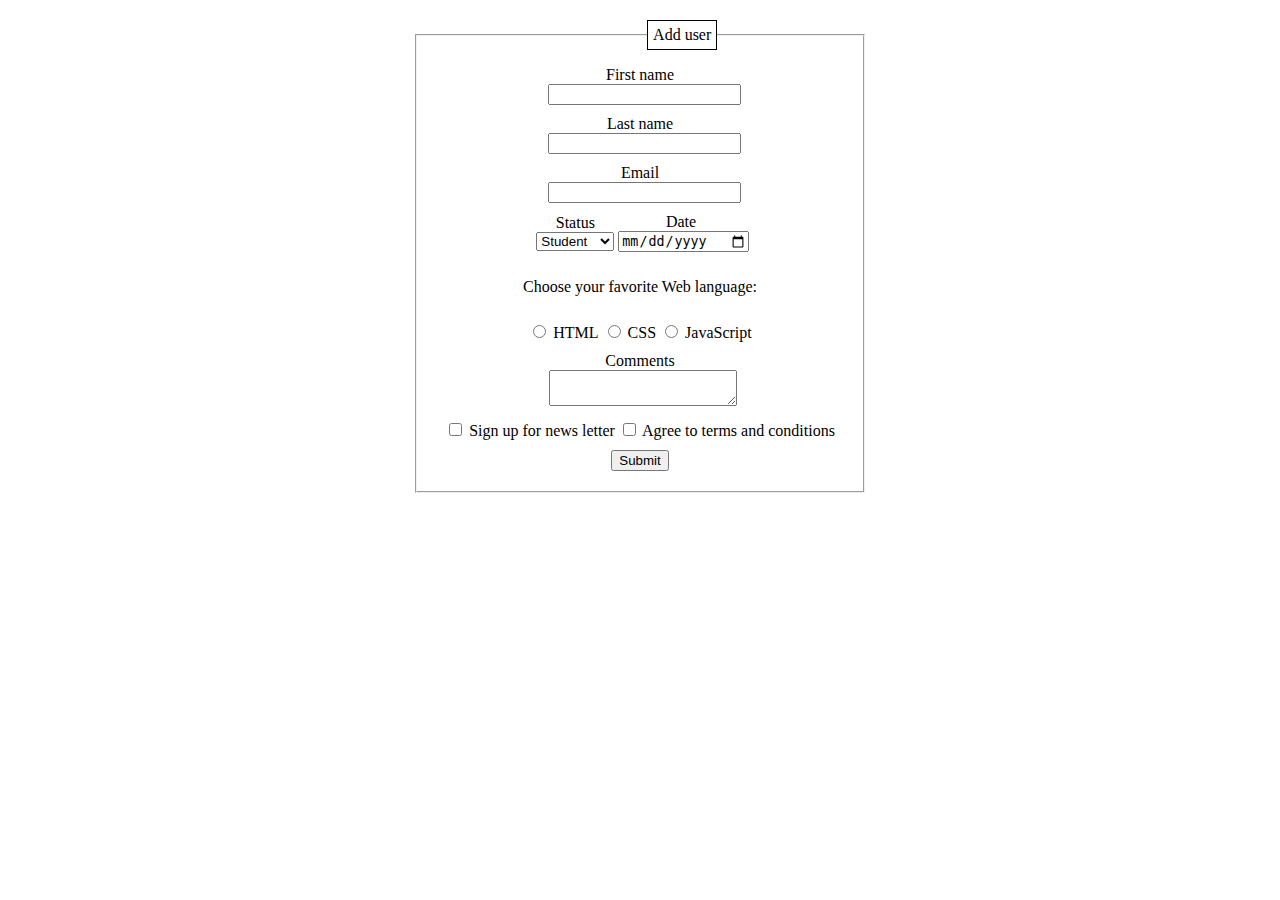
<file: 01-web-development-fundamentals/projects/building-html-forms/index.html>
<!DOCTYPE html>
<html lang="en">
  <head>
    <meta charset="UTF-8" />
    <meta name="viewport" content="width=device-width, initial-scale=1.0" />
    <title>Document</title>
    <style>
      form,
      fieldset {
        max-width: 450px;
        margin: 20px auto;
        text-align: center;
      }

      legend {
        margin-left: 10%;
        border: 1px solid;
        padding: 5px;
      }

      .row {
        display: block;
        margin: 10px 5px;
      }

      .column {
        display: inline-block;
      }

      .column * {
        display: block;
        width: 100%;
      }

      .column--inline {
        display: inline-block;
      }
    </style>
  </head>
  <body>
    <form action="/form-handling-url" method="post">
      <fieldset>
        <legend>Add user</legend>

        <div class="container">
          <div class="row">
            <div class="column">
              <label for="firstName">First name</label>
              <input type="text" id="firstName" name="first_name" />
            </div>
          </div>
          <div class="row">
            <div class="column">
              <label for="lastName">Last name</label>
              <input type="text" id="lastName" name="last_name" />
            </div>
          </div>
          <div class="row">
            <div class="column">
              <label for="email">Email</label>
              <input type="email" id="email" name="email_address" />
            </div>
          </div>
          <div class="row">
            <div class="column column--long">
              <label for="role">Status</label>
              <select id="role" name="user_role_name">
                <option value="student">Student</option>
                <option value="instructor">Instructor</option>
                <option value="guest">Guest</option>
              </select>
            </div>
            <div class="column column--short">
              <label for="date">Date</label>
              <input type="date" id="date" name="date" />
            </div>
          </div>
          <div class="row">
            <div class="column">
              <p>Choose your favorite Web language:</p>
            </div>
          </div>
          <div class="row">
            <div class="column--inline column--third">
              <input type="radio" id="html" name="fav_language" value="HTML" />
              <label for="html">HTML</label>
            </div>
            <div class="column--inline column--third">
              <input type="radio" id="css" name="fav_language" value="CSS" />
              <label for="css">CSS</label>
            </div>
            <div class="column--inline column--third">
              <input
                type="radio"
                id="javascript"
                name="fav_language"
                value="JavaScript"
              />
              <label for="javascript">JavaScript</label>
            </div>
          </div>
          <div class="row">
            <div class="column">
              <label for="comments">Comments</label>
              <textarea id="comments" name="comments"></textarea>
            </div>
          </div>

          <div class="row">
            <div class="column--inline">
              <input type="checkbox" id="signup" name="signup" value="Signup" />
              <label for="signup">Sign up for news letter</label>
            </div>
            <div class="column--inline">
              <input type="checkbox" id="terms" name="terms" value="Terms" />
              <label for="terms"> Agree to terms and conditions</label>
            </div>
          </div>
          <div class="row">
            <div class="column">
              <button type="submit">Submit</button>
            </div>
          </div>
        </div>
      </fieldset>
    </form>
  </body>
</html>
</file>
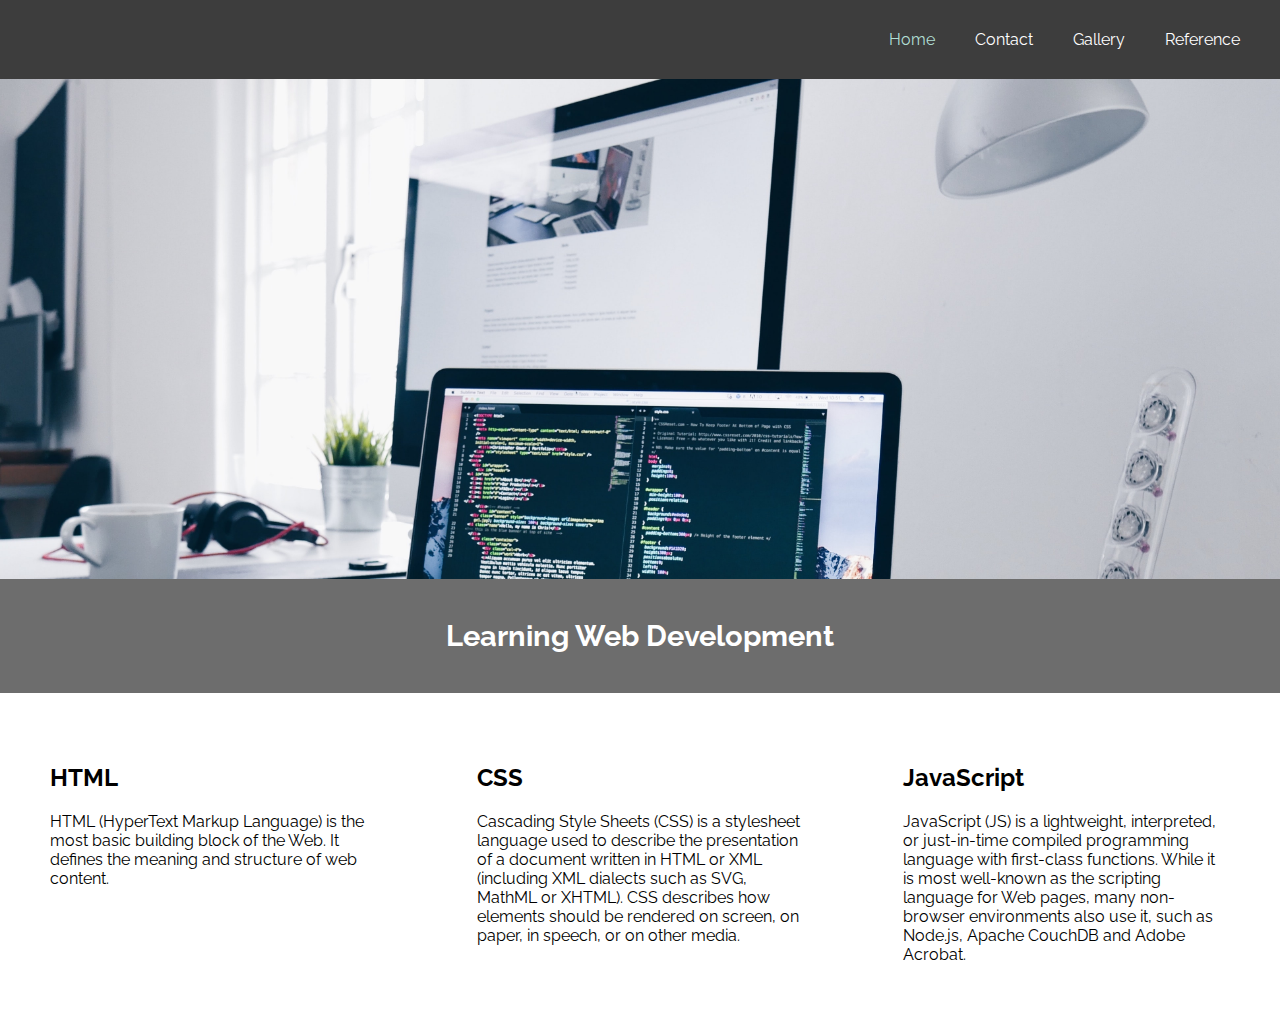
<file: 01-web-development-fundamentals/projects/html-css-capstone-project/index.html>
<!--
    Requirements:
    Page 1

    -- Navigation Bar linking to all 4 pages
    -- 1 header using H1
    -- 3 sections of text with H2 headers
    -- 1 image
-->
<!DOCTYPE html>
<html lang="en">
  <head>
    <meta charset="UTF-8" />
    <meta http-equiv="X-UA-Compatible" content="IE=edge" />
    <meta name="viewport" content="width=device-width, initial-scale=1.0" />
    <title>Home page</title>
    <link rel="stylesheet" href="./site.css" />
  </head>
  <body>
    <section>
      <div class="nav">
        <ul>
          <li><a class="focused" href="./index.html">Home</a></li>
          <li><a href="./contact.html">Contact</a></li>
          <li><a href="./gallery.html">Gallery</a></li>
          <li><a href="./reference.html">Reference</a></li>
        </ul>
      </div>
    </section>
    <section class="hero">
      <img
        src="./images/christopher-gower-m_HRfLhgABo-unsplash.jpg"
        alt="splash image of computer"
      />
    </section>

    <section class="main">
      <h1>Learning Web Development</h1>
    </section>
    <div class="content">
      <section>
        <h2>HTML</h2>
        <p>
          HTML (HyperText Markup Language) is the most basic building block of
          the Web. It defines the meaning and structure of web content.
        </p>
      </section>
      <section>
        <h2>CSS</h2>
        <p>
          Cascading Style Sheets (CSS) is a stylesheet language used to describe
          the presentation of a document written in HTML or XML (including XML
          dialects such as SVG, MathML or XHTML). CSS describes how elements
          should be rendered on screen, on paper, in speech, or on other media.
        </p>
      </section>
      <section>
        <h2>JavaScript</h2>
        <p>
          JavaScript (JS) is a lightweight, interpreted, or just-in-time
          compiled programming language with first-class functions. While it is
          most well-known as the scripting language for Web pages, many
          non-browser environments also use it, such as Node.js, Apache CouchDB
          and Adobe Acrobat.
        </p>
      </section>
    </div>
  </body>
</html>
</file>
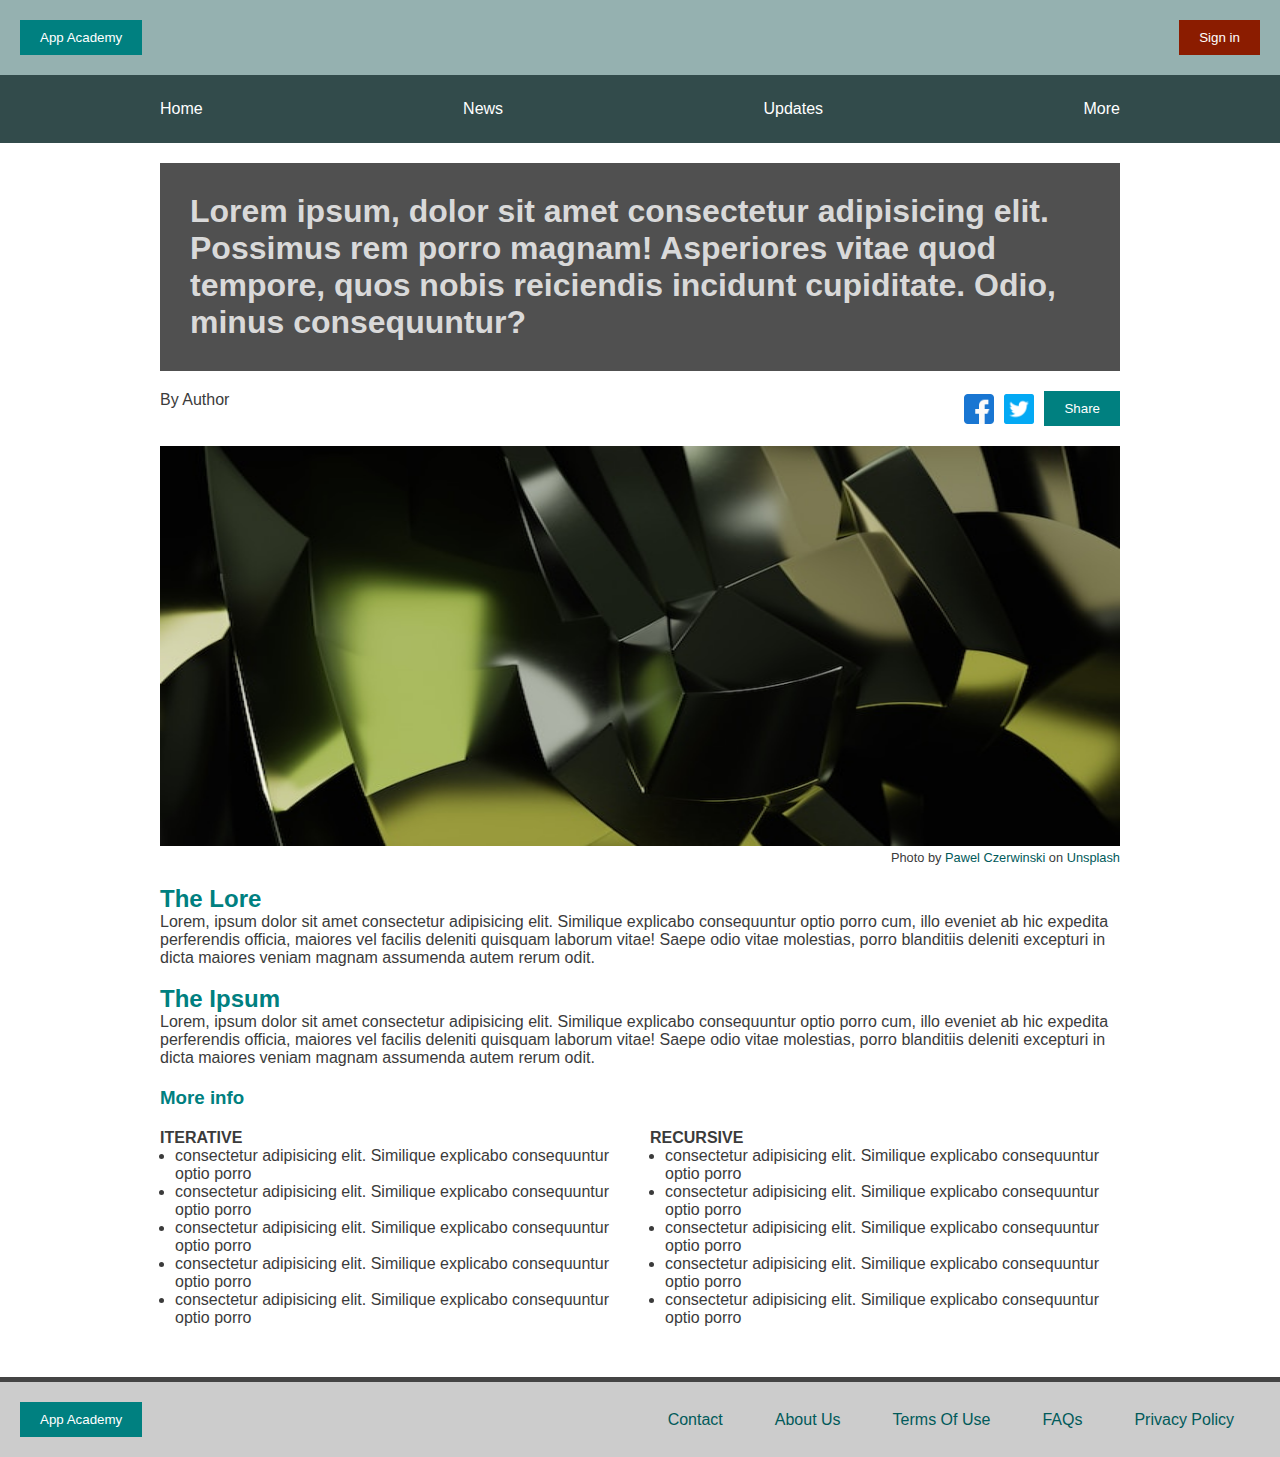
<file: 01-web-development-fundamentals/projects/html-css-spec-project/index.html>
<!DOCTYPE html>
<html lang="en">
  <head>
    <meta charset="UTF-8" />
    <meta http-equiv="X-UA-Compatible" content="IE=edge" />
    <meta name="viewport" content="width=device-width, initial-scale=1.0" />
    <link rel="stylesheet" href="style.css" />
    <title>Css spec project</title>
  </head>

  <body>
    <nav class="nav-signin">
      <button class="logo">App Academy</button>
      <button class="signin">Sign in</button>
    </nav>

    <nav>
      <ul class="nav-main">
        <li><a href="#">home</a></li>
        <li><a href="#">news</a></li>
        <li><a href="#">updates</a></li>
        <li><a href="#">more</a></li>
      </ul>
    </nav>

    <section class="hero">
      <h1>
        Lorem ipsum, dolor sit amet consectetur adipisicing elit. Possimus rem
        porro magnam! Asperiores vitae quod tempore, quos nobis reiciendis
        incidunt cupiditate. Odio, minus consequuntur?
      </h1>
    </section>
    <section class="author">
      <p>By Author</p>
      <div class="author__icons">
        <img src="./facebook.png" alt="facebook" />
        <img src="./twitter.png" alt="twitter" />
        <button>Share</button>
      </div>
    </section>

    <section class="banner">
      <img
        src="./pawel-czerwinski-pSNM2lEOnTo-unsplash.jpg"
        alt="random geometric image"
      />
      <p>
        Photo by
        <a
          href="https://unsplash.com/@pawel_czerwinski?utm_content=creditCopyText&utm_medium=referral&utm_source=unsplash"
          >Pawel Czerwinski</a
        >
        on
        <a
          href="https://unsplash.com/photos/an-abstract-photo-of-a-green-and-black-background-pSNM2lEOnTo?utm_content=creditCopyText&utm_medium=referral&utm_source=unsplash"
          >Unsplash</a
        >
      </p>
    </section>

    <section>
      <h2>The Lore</h2>
      <p>
        Lorem, ipsum dolor sit amet consectetur adipisicing elit. Similique
        explicabo consequuntur optio porro cum, illo eveniet ab hic expedita
        perferendis officia, maiores vel facilis deleniti quisquam laborum
        vitae! Saepe odio vitae molestias, porro blanditiis deleniti excepturi
        in dicta maiores veniam magnam assumenda autem rerum odit.
      </p>
      <br />
      <h2>The Ipsum</h2>
      <p>
        Lorem, ipsum dolor sit amet consectetur adipisicing elit. Similique
        explicabo consequuntur optio porro cum, illo eveniet ab hic expedita
        perferendis officia, maiores vel facilis deleniti quisquam laborum
        vitae! Saepe odio vitae molestias, porro blanditiis deleniti excepturi
        in dicta maiores veniam magnam assumenda autem rerum odit.
      </p>
    </section>

    <section>
      <h3>More info</h3>
      <div class="more-info">
        <div>
          <h4>iterative</h4>
          <ul>
            <li>
              consectetur adipisicing elit. Similique explicabo consequuntur
              optio porro
            </li>
            <li>
              consectetur adipisicing elit. Similique explicabo consequuntur
              optio porro
            </li>
            <li>
              consectetur adipisicing elit. Similique explicabo consequuntur
              optio porro
            </li>
            <li>
              consectetur adipisicing elit. Similique explicabo consequuntur
              optio porro
            </li>
            <li>
              consectetur adipisicing elit. Similique explicabo consequuntur
              optio porro
            </li>
          </ul>
        </div>
        <div>
          <h4>recursive</h4>
          <ul>
            <li>
              consectetur adipisicing elit. Similique explicabo consequuntur
              optio porro
            </li>
            <li>
              consectetur adipisicing elit. Similique explicabo consequuntur
              optio porro
            </li>
            <li>
              consectetur adipisicing elit. Similique explicabo consequuntur
              optio porro
            </li>
            <li>
              consectetur adipisicing elit. Similique explicabo consequuntur
              optio porro
            </li>
            <li>
              consectetur adipisicing elit. Similique explicabo consequuntur
              optio porro
            </li>
          </ul>
        </div>
      </div>
    </section>

    <footer>
      <button class="logo">App Academy</button>
      <ul>
        <li><a href="#">Contact</a></li>
        <li><a href="#">About Us</a></li>
        <li><a href="#">Terms of Use</a></li>
        <li><a href="#">FAQs</a></li>
        <li><a href="#">Privacy Policy</a></li>
      </ul>
    </footer>
  </body>
</html>
</file>
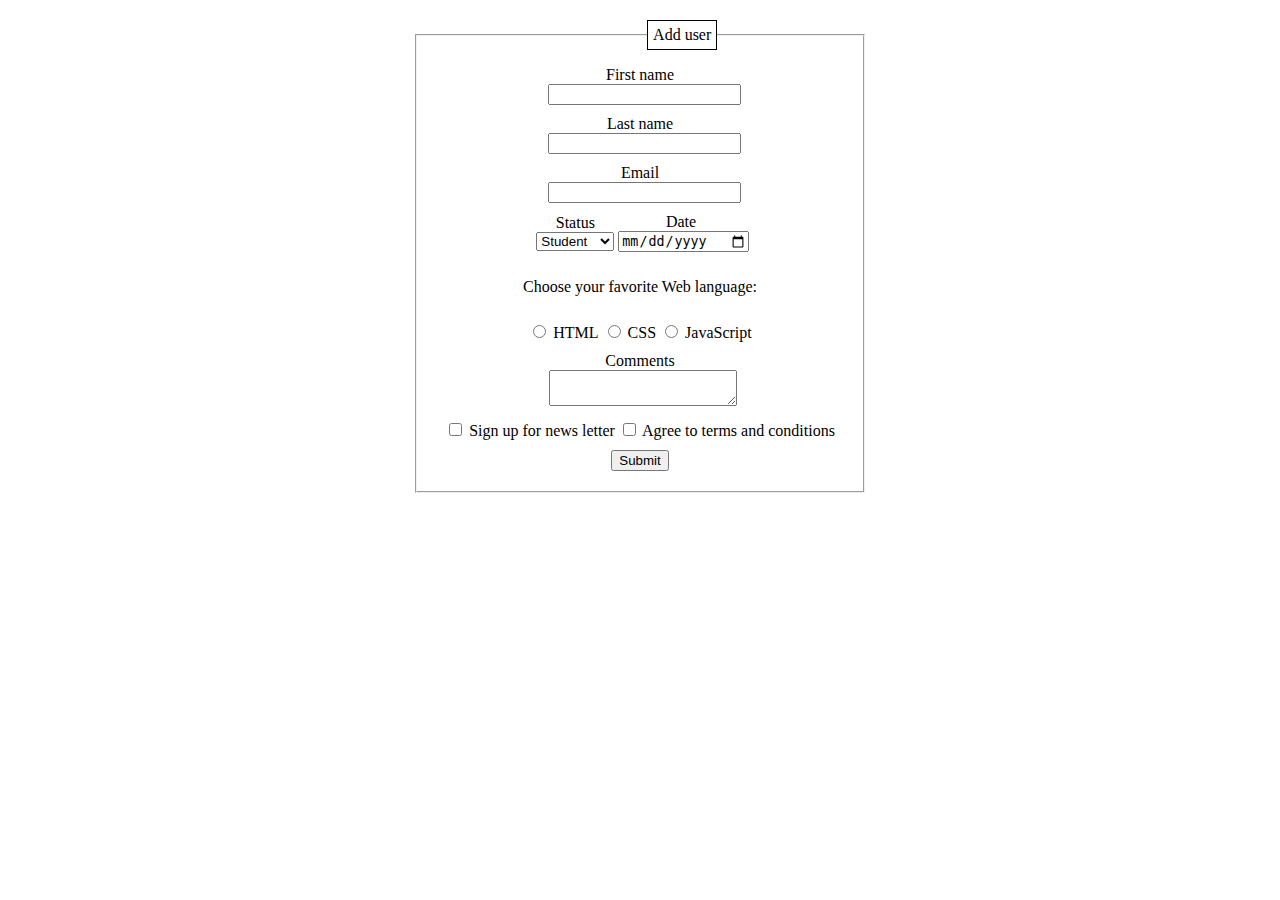
<file: 01-web-development-fundamentals/projects/practice-for-prepwork-css-layout-main/index.html>
<!DOCTYPE html>
<html>
  <head>
    <link rel="stylesheet" type="text/css" href="layout.css" />
  </head>
  <body>
    <form action="/form-handling-url" method="post">
      <fieldset>
        <legend>Add user</legend>

        <div class="container">
          <div class="row">
            <div class="column">
              <label for="firstName">First name</label>
              <input type="text" id="firstName" name="first_name" />
            </div>
          </div>
          <div class="row">
            <div class="column">
              <label for="lastName">Last name</label>
              <input type="text" id="lastName" name="last_name" />
            </div>
          </div>
          <div class="row">
            <div class="column">
              <label for="email">Email</label>
              <input type="email" id="email" name="email_address" />
            </div>
          </div>
          <div class="row">
            <div class="column column--long">
              <label for="role">Status</label>
              <select id="role" name="user_role_name">
                <option value="student">Student</option>
                <option value="instructor">Instructor</option>
                <option value="guest">Guest</option>
              </select>
            </div>
            <div class="column column--short">
              <label for="date">Date</label>
              <input type="date" id="date" name="date" />
            </div>
          </div>
          <div class="row">
            <div class="column">
              <p>Choose your favorite Web language:</p>
            </div>
          </div>
          <div class="row">
            <div class="column--inline column--third">
              <input type="radio" id="html" name="fav_language" value="HTML" />
              <label for="html">HTML</label>
            </div>
            <div class="column--inline column--third">
              <input type="radio" id="css" name="fav_language" value="CSS" />
              <label for="css">CSS</label>
            </div>
            <div class="column--inline column--third">
              <input
                type="radio"
                id="javascript"
                name="fav_language"
                value="JavaScript"
              />
              <label for="javascript">JavaScript</label>
            </div>
          </div>
          <div class="row">
            <div class="column">
              <label for="comments">Comments</label>
              <textarea id="comments" name="comments"></textarea>
            </div>
          </div>

          <div class="row">
            <div class="column--inline">
              <input type="checkbox" id="signup" name="signup" value="Signup" />
              <label for="signup">Sign up for news letter</label>
            </div>
            <div class="column--inline">
              <input type="checkbox" id="terms" name="terms" value="Terms" />
              <label for="terms"> Agree to terms and conditions</label>
            </div>
          </div>
          <div class="row">
            <div class="column">
              <button type="submit">Submit</button>
            </div>
          </div>
        </div>
      </fieldset>
    </form>
  </body>
</html>
</file>
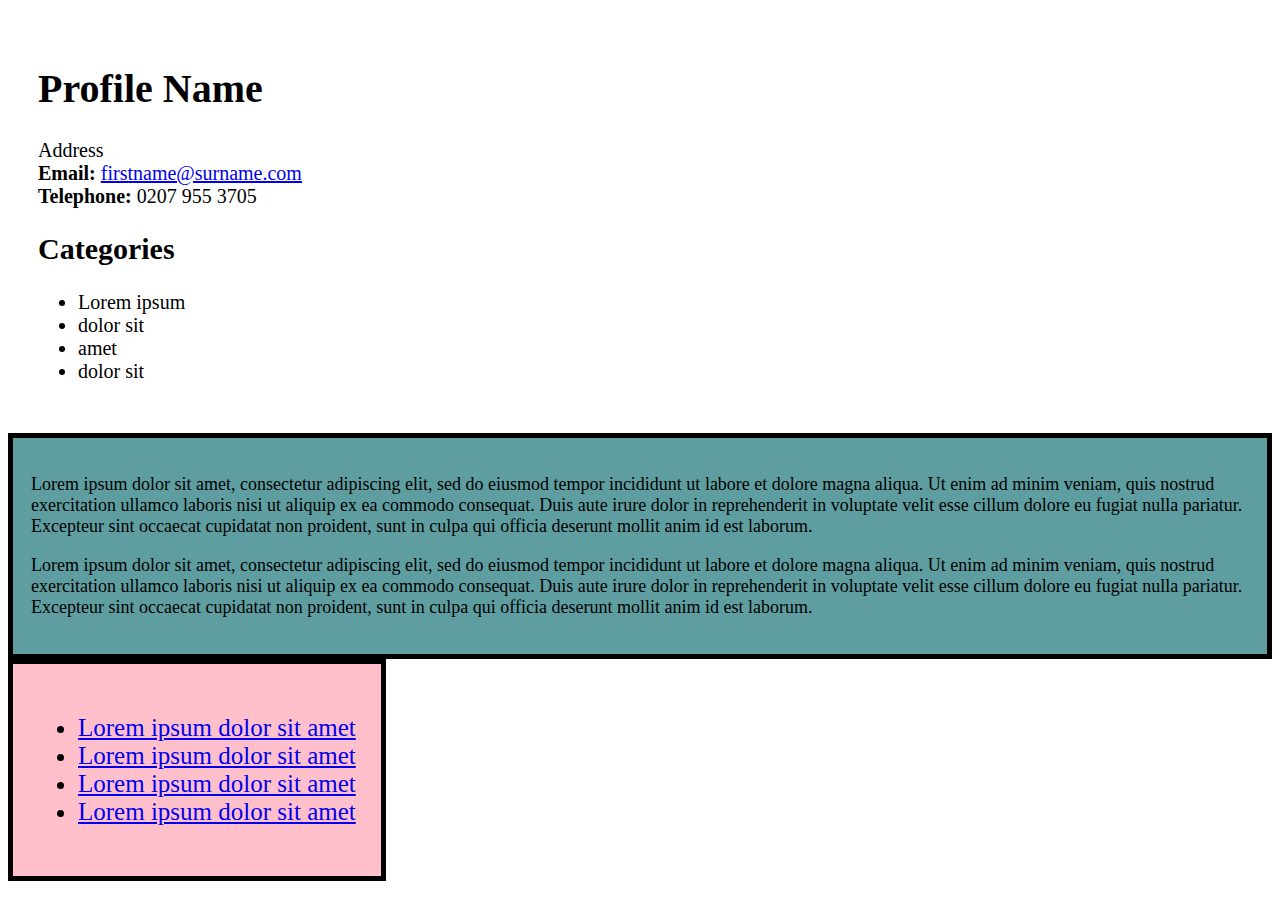
<file: 01-web-development-fundamentals/projects/practice-for-prepwork-css-refactoring-main/index.html>
<!DOCTYPE html>
<html>
  <head>
    <meta charset="UTF-8">
    <title>Debugging CSS Practice</title>
    <link rel="stylesheet" href="main.css">
  </head>
  <body>
    <div class='profile'>
        <h1>Profile Name</h1>
        <div class='address'>Address</div>

        <div class='contact'>
          <strong>Email:</strong> <a href='mailto:firstname@surname.com'>firstname@surname.com</a>
        </div>
        <div>
          <strong>Telephone:</strong> 0207 955 3705
        </div>

        <div class='categories'>
          <h2>Categories</h2>
          <ul>
            <li>Lorem ipsum</li>
            <li>dolor sit</li>
            <li>amet</li>
            <li>dolor sit</li>
          </ul>
        </div>

      </div>

      <div class='biography'>
        <p>
          Lorem ipsum dolor sit amet, consectetur adipiscing elit, sed do eiusmod
          tempor incididunt ut labore et dolore magna aliqua. Ut enim ad minim
          veniam, quis nostrud exercitation ullamco laboris nisi ut aliquip ex ea
          commodo consequat. Duis aute irure dolor in reprehenderit in voluptate
          velit esse cillum dolore eu fugiat nulla pariatur. Excepteur sint occaecat
          cupidatat non proident, sunt in culpa qui officia deserunt mollit anim id
          est laborum.
        </p>
        <p>
          Lorem ipsum dolor sit amet, consectetur adipiscing elit, sed do eiusmod
          tempor incididunt ut labore et dolore magna aliqua. Ut enim ad minim
          veniam, quis nostrud exercitation ullamco laboris nisi ut aliquip ex ea
          commodo consequat. Duis aute irure dolor in reprehenderit in voluptate
          velit esse cillum dolore eu fugiat nulla pariatur. Excepteur sint occaecat
          cupidatat non proident, sunt in culpa qui officia deserunt mollit anim id
          est laborum.
        </p>
      </div>

      <div class='footer'>

        <div class='footer-3-wide'>
          <ul>
            <li>
              <a href='https://www.example.com/' target='_blank'>
                Lorem ipsum dolor sit amet
              </a>
            </li>
            <li>
              <a href='https://www.example.com/' target='_blank'>
                Lorem ipsum dolor sit amet
              </a>
            </li>
            <li>
              <a href='https://www.example.com/' target='_blank'>
                Lorem ipsum dolor sit amet
              </a>
            </li>
            <li>
              <a href='https://www.example.com/' target='_blank'>
                Lorem ipsum dolor sit amet
              </a>
            </li>
          </ul>
        </div>

      </div>

  </body>
</html>
</file>
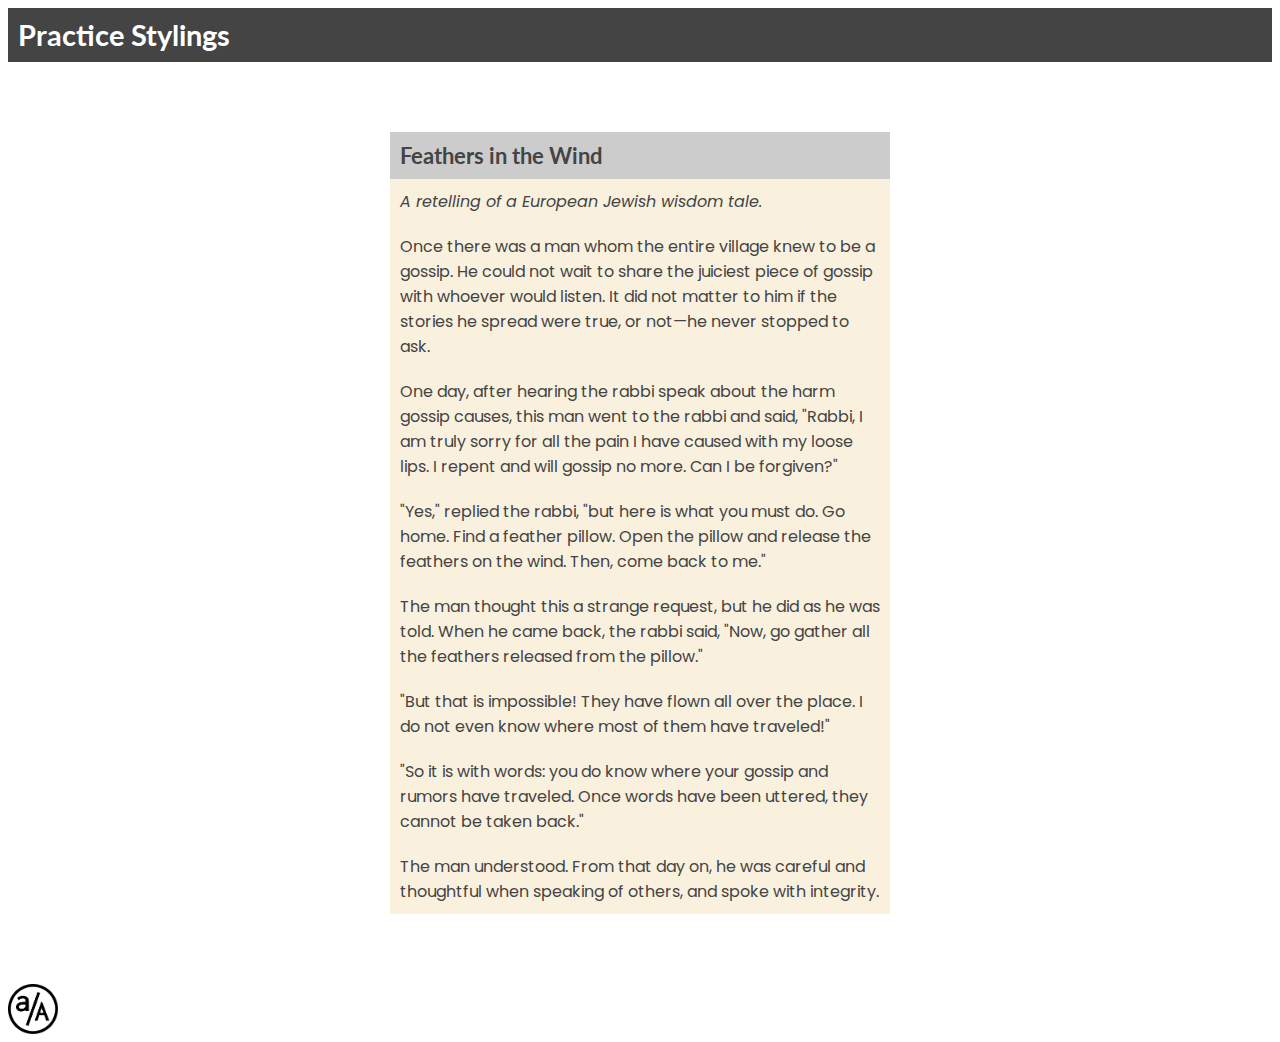
<file: 01-web-development-fundamentals/projects/practice-for-prepwork-css-stylings-main/index.html>
<!DOCTYPE html>
<html lang="en">
  <head>
    <meta charset="UTF-8" />
    <title>Practice Stylings</title>
    <link rel="stylesheet" href="main.css" />
  </head>
  <body>
    <header>
      <h1>Practice Stylings</h1>
    </header>
    <div class="page">
      <div class="content">
        <div class="story-box">
          <h2>Feathers in the Wind</h2>
          <p><em>A retelling of a European Jewish wisdom tale.</em></p>

          <p>
            Once there was a man whom the entire village knew to be a gossip. He
            could not wait to share the juiciest piece of gossip with whoever
            would listen. It did not matter to him if the stories he spread were
            true, or not—he never stopped to ask.
          </p>
          <p>
            One day, after hearing the rabbi speak about the harm gossip causes,
            this man went to the rabbi and said, "Rabbi, I am truly sorry for
            all the pain I have caused with my loose lips. I repent and will
            gossip no more. Can I be forgiven?"
          </p>
          <p>
            "Yes," replied the rabbi, "but here is what you must do. Go home.
            Find a feather pillow. Open the pillow and release the feathers on
            the wind. Then, come back to me."
          </p>
          <p>
            The man thought this a strange request, but he did as he was told.
            When he came back, the rabbi said, "Now, go gather all the feathers
            released from the pillow."
          </p>
          <p>
            "But that is impossible! They have flown all over the place. I do
            not even know where most of them have traveled!"
          </p>
          <p>
            "So it is with words: you do know where your gossip and rumors have
            traveled. Once words have been uttered, they cannot be taken back."
          </p>
          <p>
            The man understood. From that day on, he was careful and thoughtful
            when speaking of others, and spoke with integrity.
          </p>
        </div>
      </div>
      <div class="logo"></div>
    </div>
  </body>
</html>
</file>
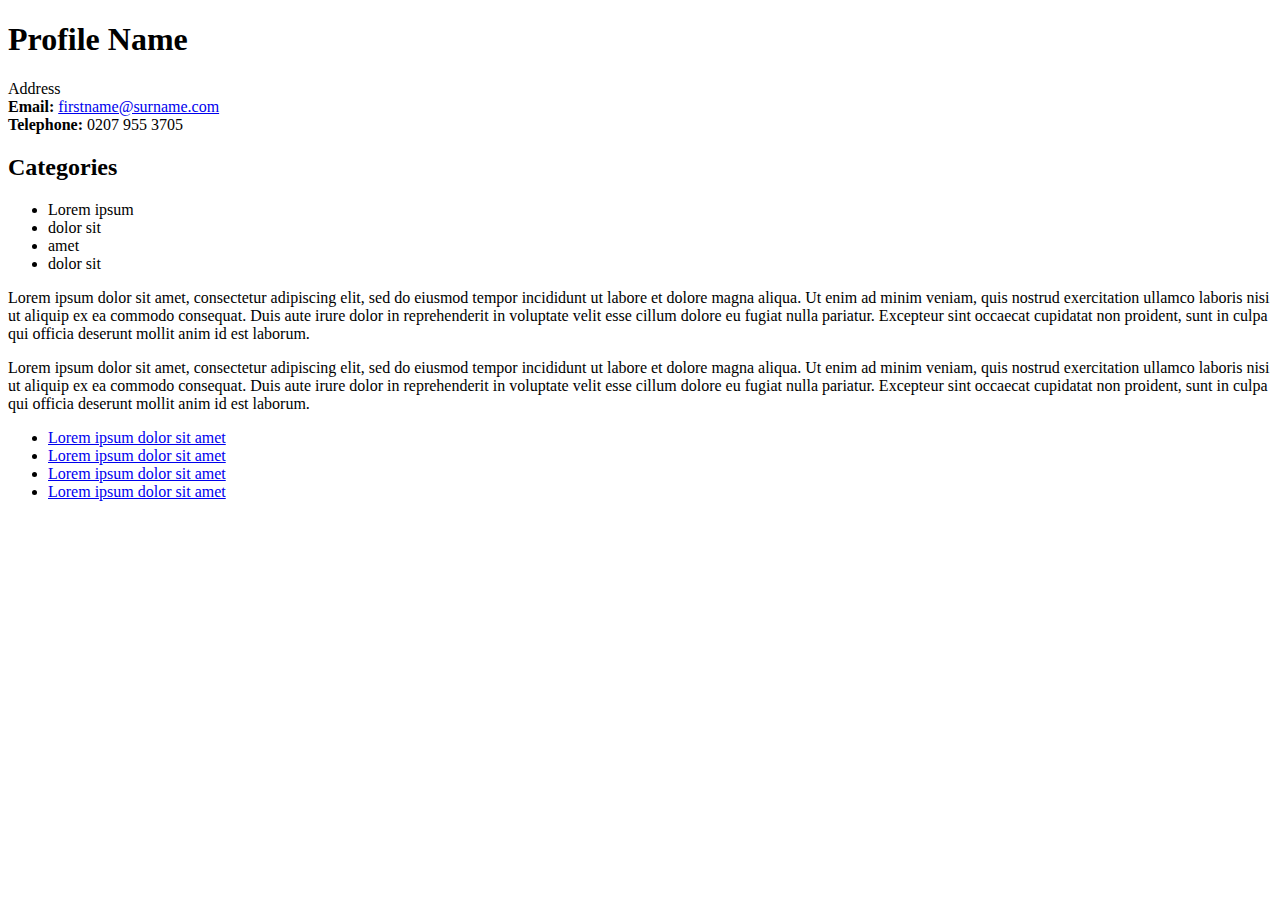
<file: 01-web-development-fundamentals/projects/practice-for-prepwork-html-debugging-main/index.html>
<!DOCTYPE html>
<html lang="en">
  <!-- missing lang attribute-->
  <head>
    <title>Debugging HTML Practice</title>
    <!-- missing end tag-->
  </head>
  <body>
    <div class="profile">
      <h1>Profile Name</h1>
      <!-- wrong heading level-->
      <div class="address">Address</div>

      <div class="contact">
        <strong>Email:</strong>
        <a href="mailto:firstname@surname.com">firstname@surname.com</a>
      </div>
      <div><strong>Telephone:</strong> 0207 955 3705</div>

      <div class="categories">
        <h2>Categories</h2>
        <ul>
          <!-- li and ul flipped-->
          <li>Lorem ipsum</li>
          <!-- li and ul flipped-->
          <li>dolor sit</li>
          <!-- li and ul flipped-->
          <li>amet</li>
          <!-- li and ul flipped-->
          <li>dolor sit</li>
          <!-- li and ul flipped-->
        </ul>
      </div>
    </div>

    <div id="biography">
      <p>
        Lorem ipsum dolor sit amet, consectetur adipiscing elit, sed do eiusmod
        tempor incididunt ut labore et dolore magna aliqua. Ut enim ad minim
        veniam, quis nostrud exercitation ullamco laboris nisi ut aliquip ex ea
        commodo consequat. Duis aute irure dolor in reprehenderit in voluptate
        velit esse cillum dolore eu fugiat nulla pariatur. Excepteur sint
        occaecat cupidatat non proident, sunt in culpa qui officia deserunt
        mollit anim id est laborum.
      </p>
      <p>
        Lorem ipsum dolor sit amet, consectetur adipiscing elit, sed do eiusmod
        tempor incididunt ut labore et dolore magna aliqua. Ut enim ad minim
        veniam, quis nostrud exercitation ullamco laboris nisi ut aliquip ex ea
        commodo consequat. Duis aute irure dolor in reprehenderit in voluptate
        velit esse cillum dolore eu fugiat nulla pariatur. Excepteur sint
        occaecat cupidatat non proident, sunt in culpa qui officia deserunt
        mollit anim id est laborum.
      </p>
    </div>

    <div class="footer">
      <div class="footer-3-wide">
        <ul>
          <li>
            <!-- ol should be li-->
            <a href="https://www.example.com/" target="_blank">
              Lorem ipsum dolor sit amet
            </a>
          </li>
          <li>
            <a href="https://www.example.com/" target="_blank">
              Lorem ipsum dolor sit amet
            </a>
          </li>
          <li>
            <a href="https://www.example.com/" target="_blank">
              Lorem ipsum dolor sit amet
            </a>
          </li>
          <li>
            <a href="https://www.example.com/" target="_blank">
              Lorem ipsum dolor sit amet
            </a>
          </li>
        </ul>
      </div>
    </div>
  </body>
</html>
</file>
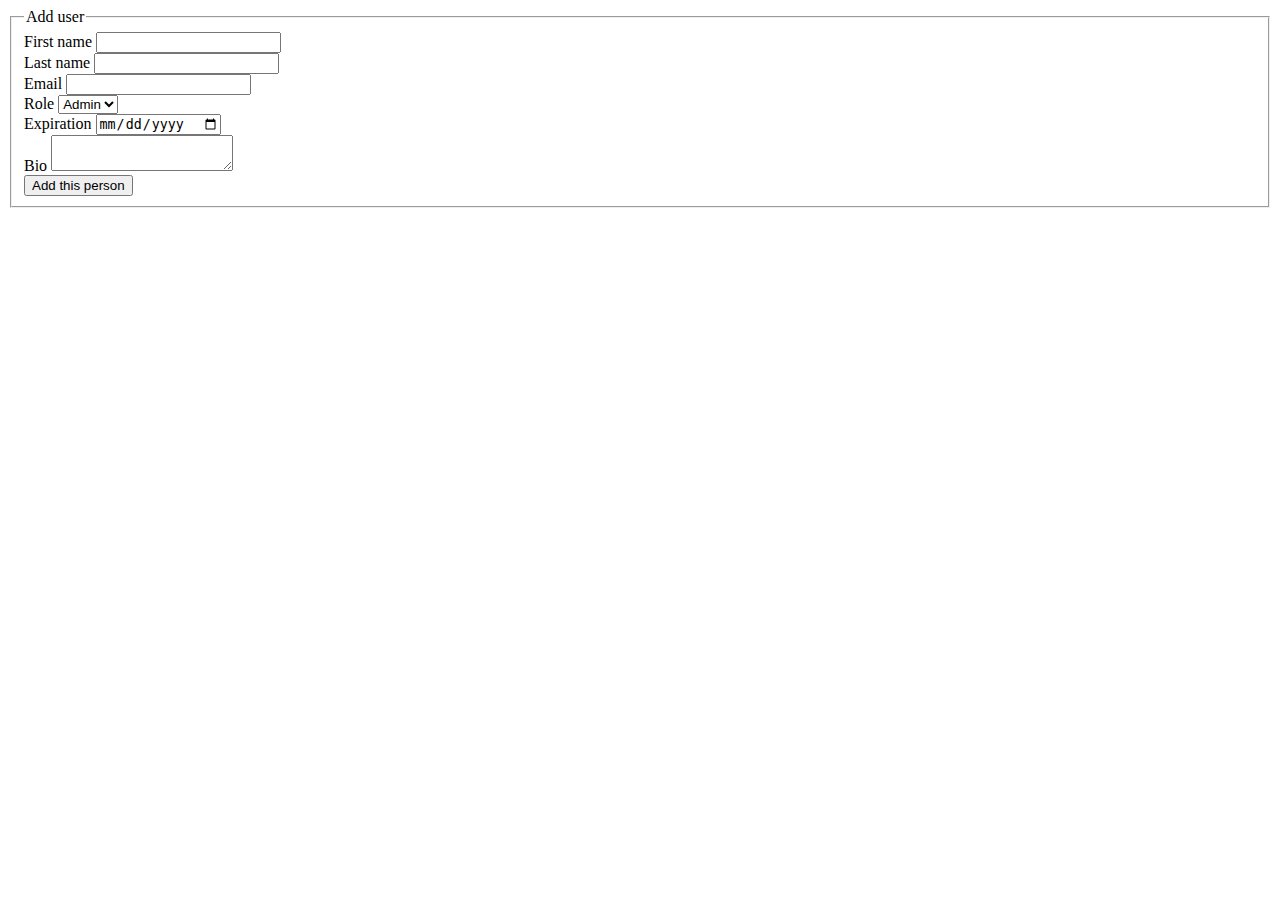
<file: 01-web-development-fundamentals/projects/practice-for-prepwork-html-forms-debugging-main/index.html>
<!DOCTYPE html>
<html>
  <head>
    <title>Debugging HTML Forms</title>
  </head>
  <body>
    <form action="/form-handling-url" method="post">
      <fieldset>
        <legend>Add user</legend>

        <div>
          <label for="firstName">First name</label>
          <input type="text" id="firstName" name="first_name" />
        </div>

        <div>
          <label for="lastName">Last name</label>
          <input type="text" id="lastName" name="last_name" />
        </div>

        <div>
          <label for="email">Email</label>
          <input type="email" id="email" name="email_address" />
        </div>

        <div>
          <label for="role">Role</label>
          <select id="role" name="user_role_name">
            <option value="admin">Admin</option>
            <option value="user">User</option>
            <option value="guest">Guest</option>
          </select>
        </div>

        <div>
          <label for="expiration">Expiration</label>
          <input type="date" id="expiration" name="expiration" />
        </div>

        <div id="bio-div">
          <label for="bio">Bio</label>
          <textarea id="bio" name="bio" rows="2"></textarea>
        </div>

        <div>
          <button type="submit">Add this person</button>
        </div>
      </fieldset>
    </form>
  </body>
</html>
</file>
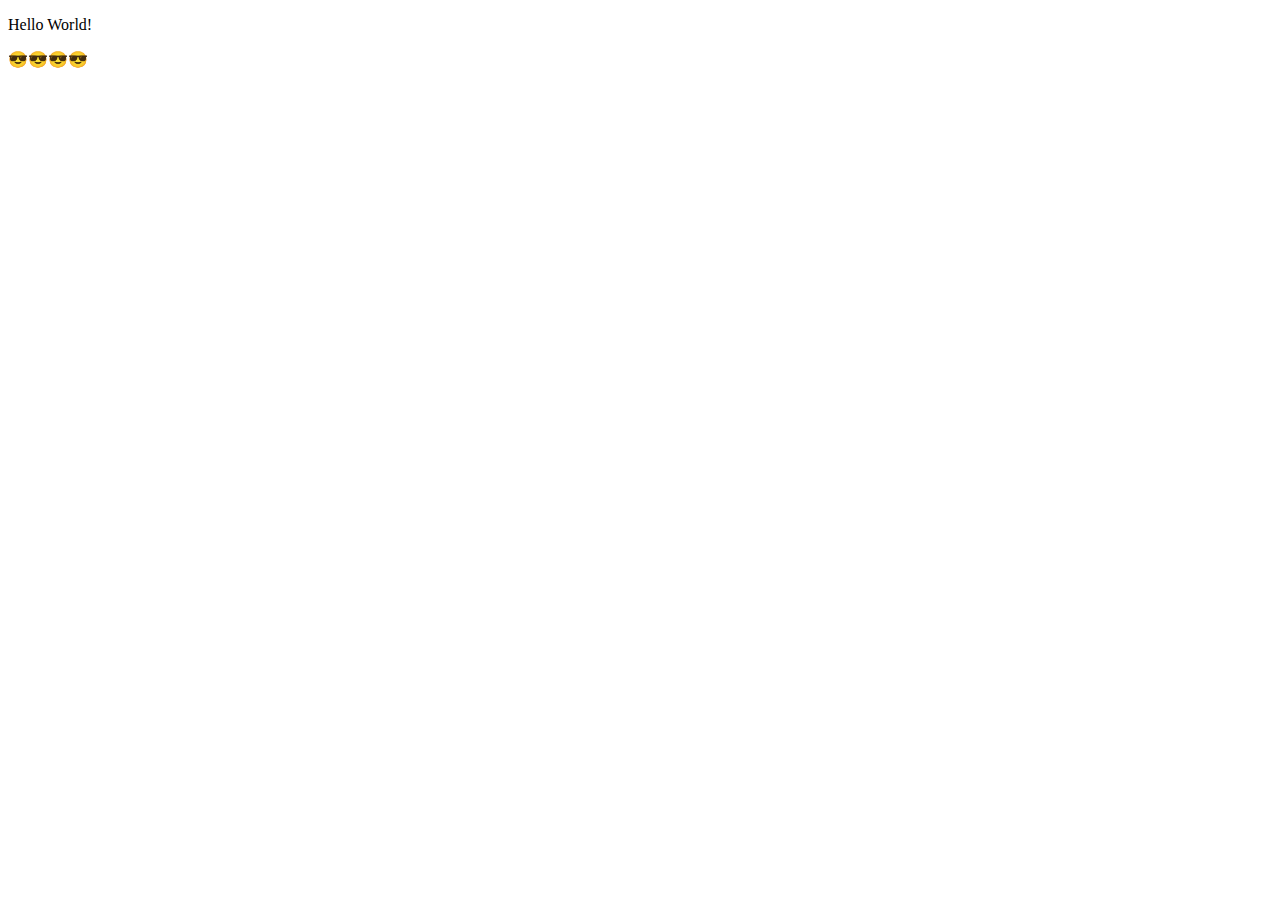
<file: 01-web-development-fundamentals/projects/hello-html/html-hello-world.html>
<!DOCTYPE html>
<html lang="en">
  <head>
    <meta charset="UTF-8" />
    <meta name="viewport" content="width=device-width, initial-scale=1.0" />
    <title>Hello HTML</title>
  </head>
  <body>
    <p>Hello World!</p>
    <p>😎😎😎😎</p>
  </body>
</html>
</file>
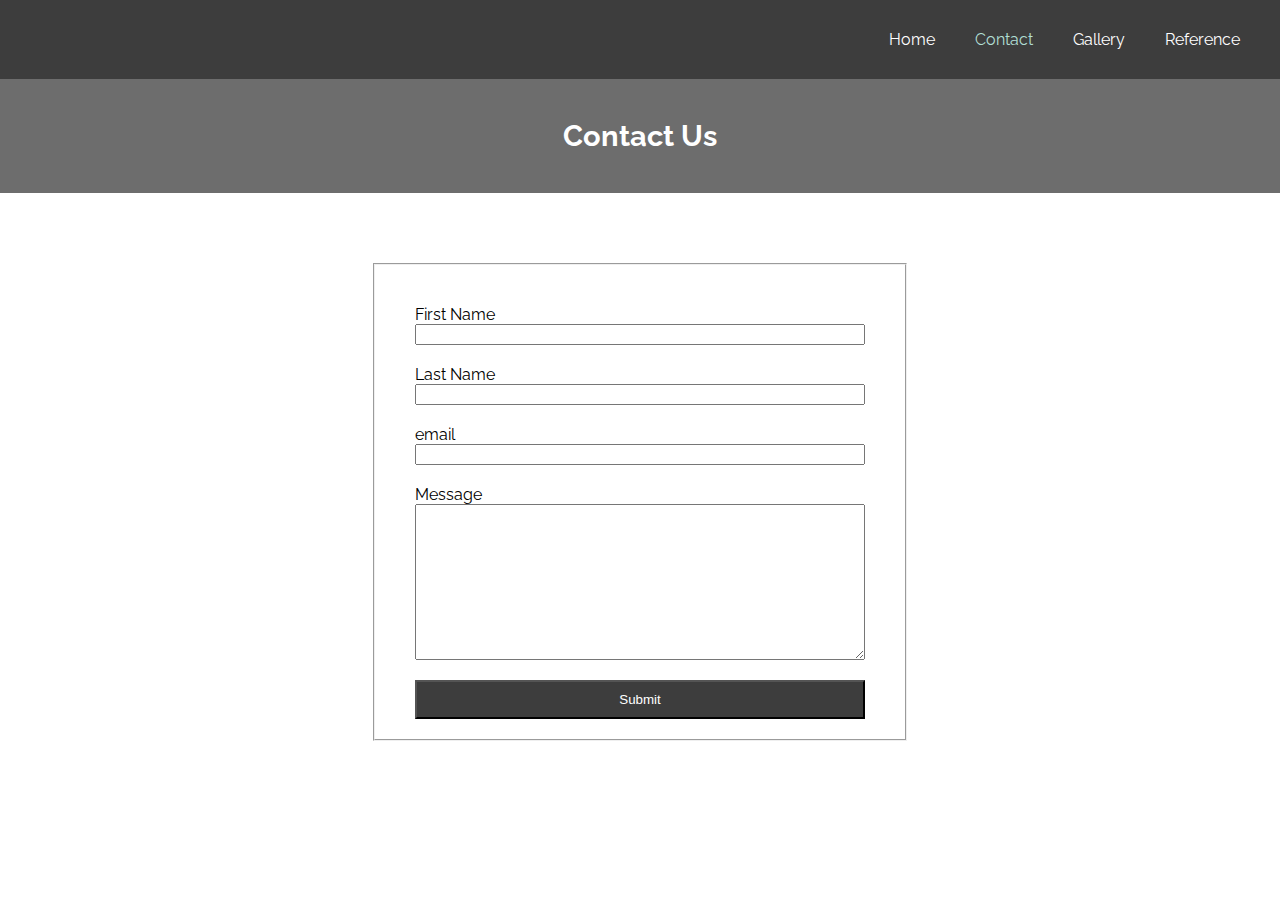
<file: 01-web-development-fundamentals/projects/html-css-capstone-project/contact.html>
<!--
    Requirements:

    Page 2

    --Navigation Bar linking to all 4 pages
    --HTML form with a minimum of:
    --    1 fieldset
    --    3 inputs
    --       2 text
    --        1 checkbox
    --    1 textarea
    --    Appropriate labels for the above
    --    1 button

-->
<!DOCTYPE html>
<html lang="en">
  <head>
    <meta charset="UTF-8" />
    <meta http-equiv="X-UA-Compatible" content="IE=edge" />
    <meta name="viewport" content="width=device-width, initial-scale=1.0" />
    <title>Contact</title>
    <link rel="stylesheet" href="./site.css" />
  </head>
  <body>
    <section>
      <div class="nav">
        <ul>
          <li><a href="./index.html">Home</a></li>
          <li><a class="focused" href="./contact.html">Contact</a></li>
          <li><a href="./gallery.html">Gallery</a></li>
          <li><a href="./reference.html">Reference</a></li>
        </ul>
      </div>
    </section>

    <section class="main">
      <h1>Contact Us</h1>
    </section>
    <form action="non" method="post">
      <fieldset class="contact-form">
        <label for="first">First Name</label>
        <input type="text" name="first" id="firstname" />
        <label for="first">Last Name</label>
        <input type="text" name="last" id="lastname" />
        <label for="first">email</label>
        <input type="text" name="email" id="email" />
        <label for="message">Message</label>
        <textarea name="message" id="message" cols="30" rows="10"></textarea>
        <button type="submit">Submit</button>
      </fieldset>
    </form>
  </body>
</html>
</file>
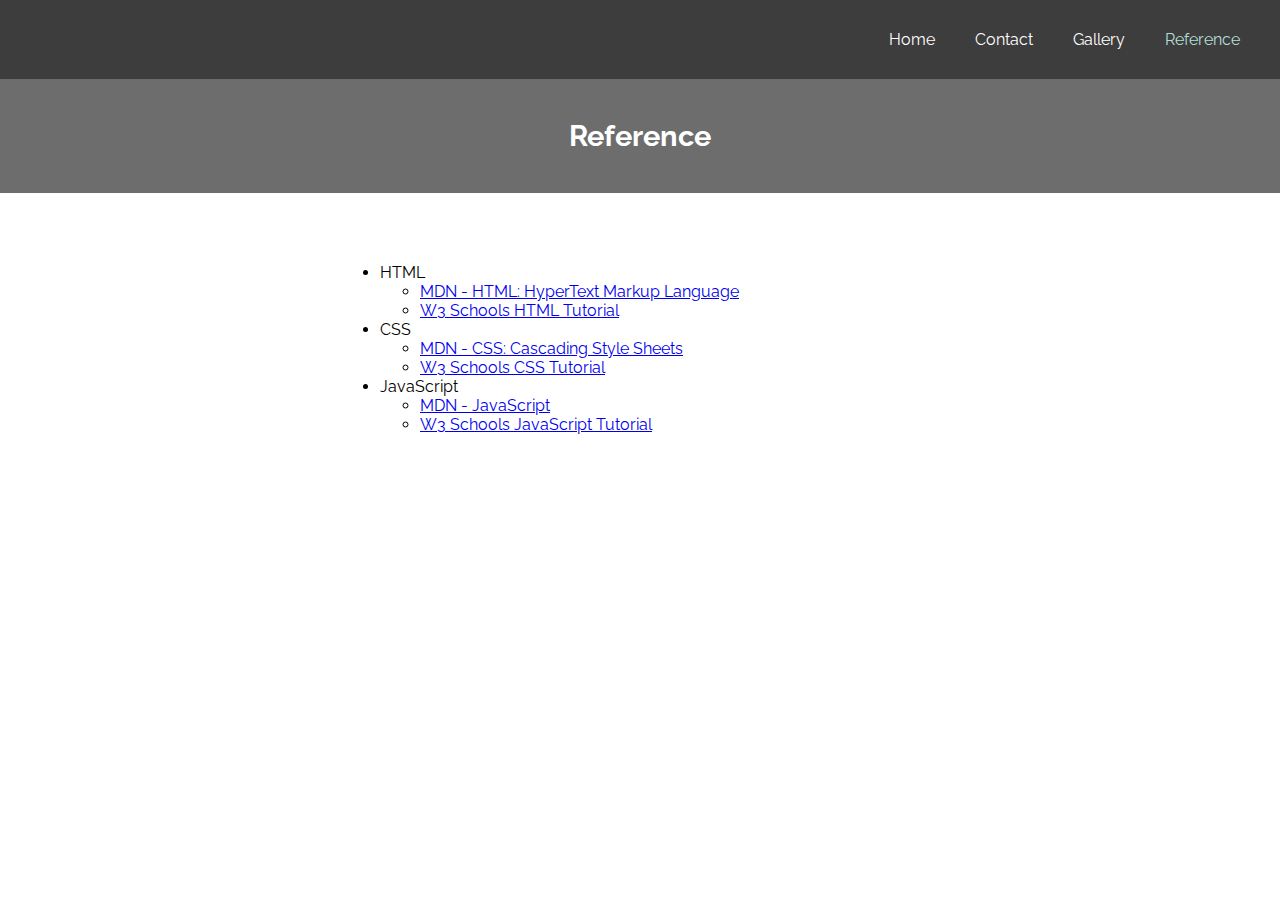
<file: 01-web-development-fundamentals/projects/html-css-capstone-project/reference.html>
<!--
    Requirements:

    Page 3

    -- Navigation Bar linking to all 4 pages
    -- 1 header using H1
    -- 1 ordered or unordered list of links to 5 other websites

-->
<!DOCTYPE html>
<html lang="en">
  <head>
    <meta charset="UTF-8" />
    <meta http-equiv="X-UA-Compatible" content="IE=edge" />
    <meta name="viewport" content="width=device-width, initial-scale=1.0" />
    <title>Reference</title>
    <link rel="stylesheet" href="./site.css" />
  </head>
  <body>
    <section>
      <div class="nav">
        <ul>
          <li><a href="./index.html">Home</a></li>
          <li><a href="./contact.html">Contact</a></li>
          <li><a href="./gallery.html">Gallery</a></li>
          <li><a class="focused" href="./reference.html">Reference</a></li>
        </ul>
      </div>
    </section>
    <section class="main">
      <h1>Reference</h1>
    </section>
    <section class="links">
      <ul>
        <li>
          HTML
          <ul>
            <li>
              <a href="https://developer.mozilla.org/en-US/docs/Web/HTML"
                >MDN - HTML: HyperText Markup Language</a
              >
            </li>
            <li>
              <a href="https://www.w3schools.com/html/"
                >W3 Schools HTML Tutorial</a
              >
            </li>
          </ul>
        </li>
        <li>
          CSS
          <ul>
            <li>
              <a href="https://developer.mozilla.org/en-US/docs/Web/CSS"
                >MDN - CSS: Cascading Style Sheets</a
              >
            </li>
            <li>
              <a href="https://www.w3schools.com/css/default.asp"
                >W3 Schools CSS Tutorial</a
              >
            </li>
          </ul>
        </li>
        <li>
          JavaScript
          <ul>
            <li>
              <a href="https://developer.mozilla.org/en-US/docs/Web/JavaScript"
                >MDN - JavaScript</a
              >
            </li>
            <li>
              <a href="https://www.w3schools.com/js/default.asp"
                >W3 Schools JavaScript Tutorial</a
              >
            </li>
          </ul>
        </li>
      </ul>
    </section>
  </body>
</html>
</file>
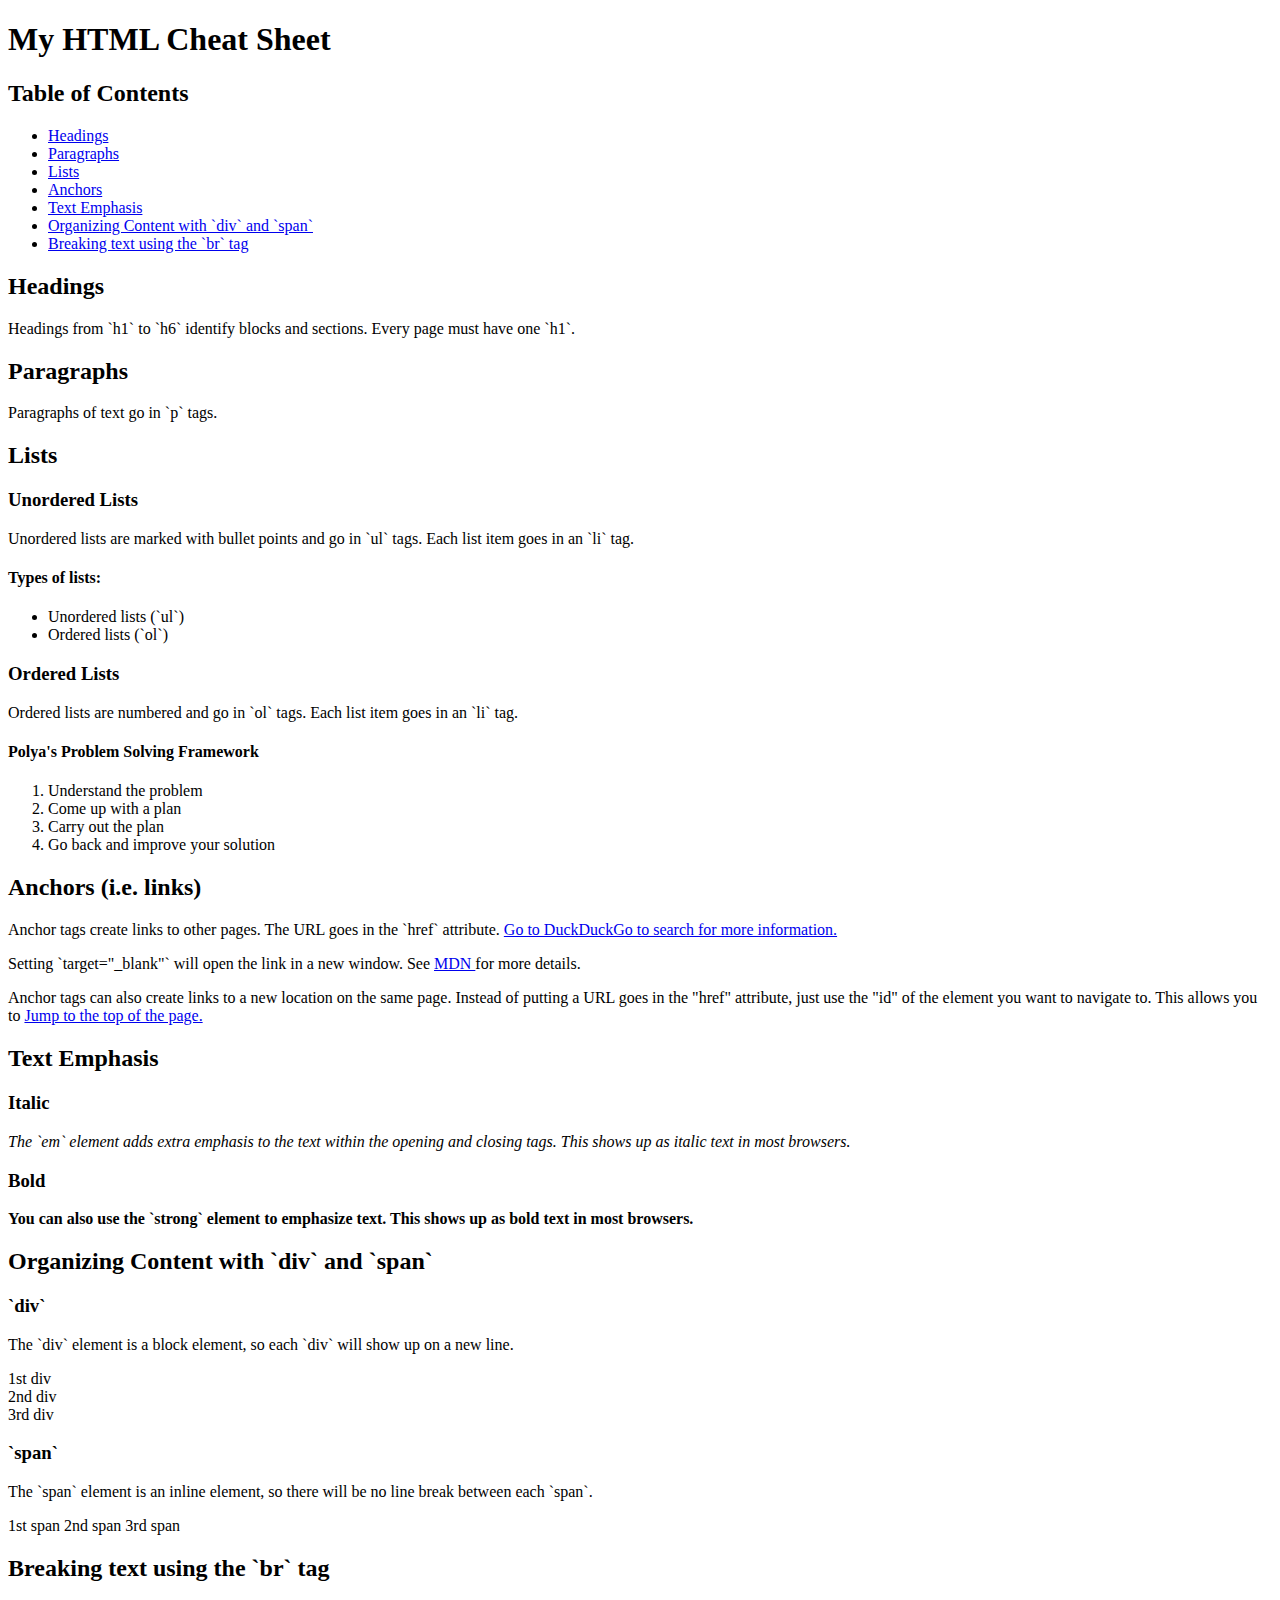
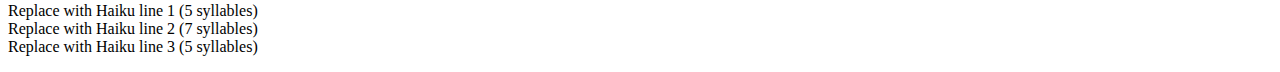
<file: 01-web-development-fundamentals/projects/html-tags-practice/html-tags-cheat-sheet.html>
<!DOCTYPE html>
<html lang="en">
  <head>
    <meta charset="UTF-8" />
    <meta name="viewport" content="width=device-width, initial-scale=1.0" />
    <title>HTML Tags Cheat Sheet</title>
  </head>
  <body>
    <h1 id="top-of-page">My HTML Cheat Sheet</h1>

    <h2>Table of Contents</h2>
    <ul>
      <li><a href="#headings">Headings</a></li>
      <li><a href="#paragraphs">Paragraphs</a></li>
      <li><a href="#lists">Lists</a></li>
      <li><a href="#anchors">Anchors</a></li>
      <li><a href="#text-emphasis">Text Emphasis</a></li>
      <li>
        <a href="#organizing">Organizing Content with `div` and `span`</a>
      </li>
      <li><a href="#breaking">Breaking text using the `br` tag</a></li>
    </ul>

    <h2 id="headings">Headings</h2>
    <p>
      Headings from `h1` to `h6` identify blocks and sections. Every page must
      have one `h1`.
    </p>

    <h2 id="paragraphs">Paragraphs</h2>
    <p>Paragraphs of text go in `p` tags.</p>

    <h2 id="lists">Lists</h2>
    <h3>Unordered Lists</h3>
    <p>
      Unordered lists are marked with bullet points and go in `ul` tags. Each
      list item goes in an `li` tag.
    </p>
    <h4>Types of lists:</h4>
    <ul>
      <li>Unordered lists (`ul`)</li>
      <li>Ordered lists (`ol`)</li>
    </ul>

    <h3>Ordered Lists</h3>
    <p>
      Ordered lists are numbered and go in `ol` tags. Each list item goes in an
      `li` tag.
    </p>
    <h4>Polya's Problem Solving Framework</h4>
    <ol>
      <li>Understand the problem</li>
      <li>Come up with a plan</li>
      <li>Carry out the plan</li>
      <li>Go back and improve your solution</li>
    </ol>

    <h2 id="anchors">Anchors (i.e. links)</h2>
    <p>
      Anchor tags create links to other pages. The URL goes in the `href`
      attribute.
      <a href="https://duckduckgo.com">
        Go to DuckDuckGo to search for more information.
      </a>
    </p>
    <p>
      Setting `target="_blank"` will open the link in a new window. See
      <a
        href="https://developer.mozilla.org/en-US/docs/Web/HTML/Element/a"
        target="_blank"
      >
        MDN
      </a>
      for more details.
    </p>
    <p>
      Anchor tags can also create links to a new location on the same page.
      Instead of putting a URL goes in the "href" attribute, just use the "id"
      of the element you want to navigate to. This allows you to
      <a href="#top-of-page"> Jump to the top of the page. </a>
    </p>
    <h2 id="text-emphasis">Text Emphasis</h2>
    <h3>Italic</h3>
    <em>
      The `em` element adds extra emphasis to the text within the opening and
      closing tags. This shows up as italic text in most browsers.
    </em>
    <h3>Bold</h3>
    <strong>
      You can also use the `strong` element to emphasize text. This shows up as
      bold text in most browsers.
    </strong>
    <h2 id="organizing">Organizing Content with `div` and `span`</h2>
    <h3>`div`</h3>
    <p>
      The `div` element is a block element, so each `div` will show up on a new
      line.
    </p>
    <div>1st div</div>
    <div>2nd div</div>
    <div>3rd div</div>
    <h3>`span`</h3>
    <p>
      The `span` element is an inline element, so there will be no line break
      between each `span`.
    </p>
    <span>1st span</span>
    <span>2nd span</span>
    <span>3rd span</span>
    <h2 id="breaking">Breaking text using the `br` tag</h2>
    <p>
      Replace with Haiku line 1 (5 syllables)<br />
      Replace with Haiku line 2 (7 syllables)<br />
      Replace with Haiku line 3 (5 syllables)<br />
    </p>
  </body>
</html>
</file>
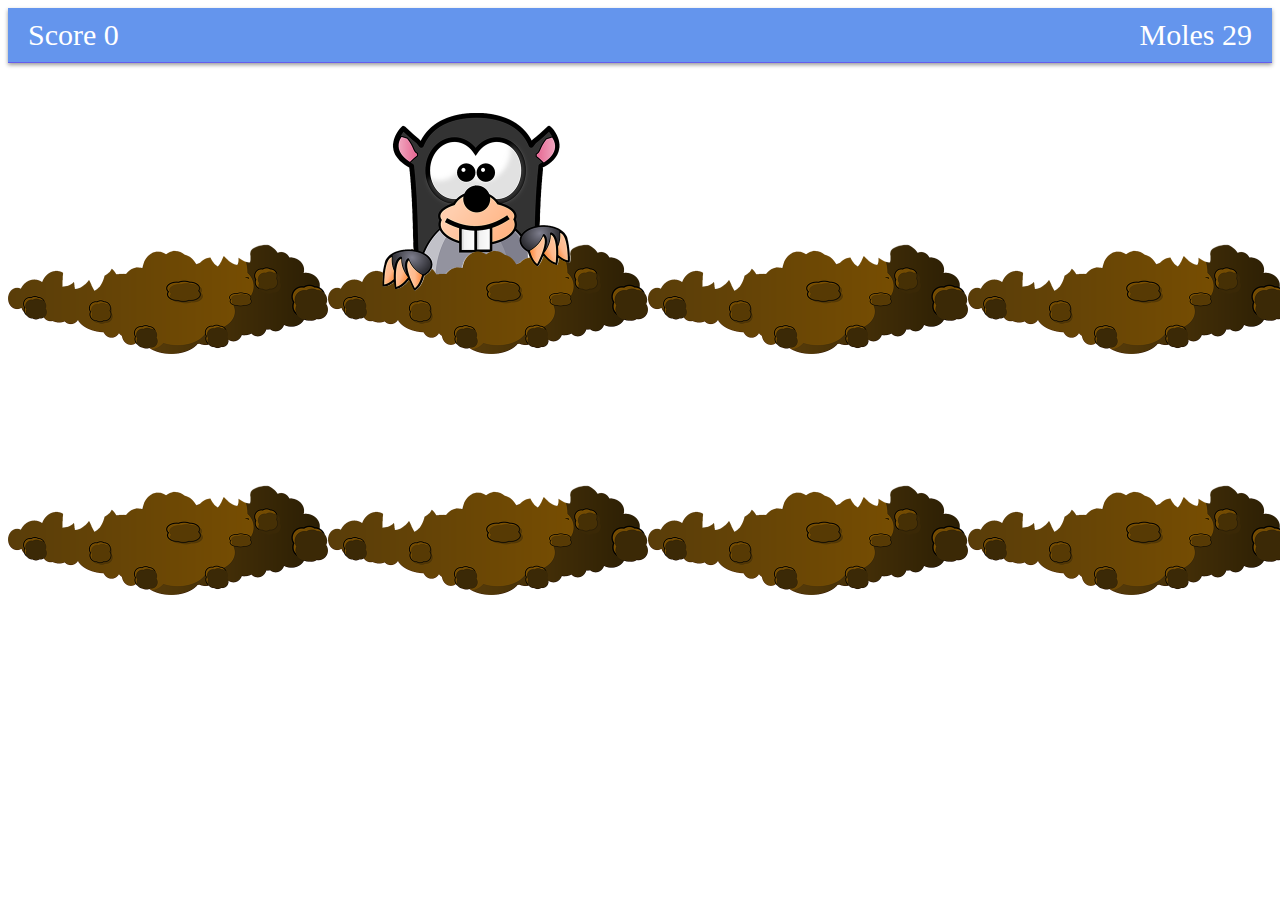
<file: 01-web-development-fundamentals/projects/practice-for-prepwork-css-whack-a-mole-main/mole.html>
<!DOCTYPE html>
<html>
  <head>
    <link rel="stylesheet" type="text/css" href="mole.css" />
    <script type="text/javascript" src="mole.js"></script>
  </head>
  <body>
    <!-- UNCOMMENT THE CODE BELOW WHEN DIRECTED -->
    <div class="sb">
      <div class="sb__score-holder">Score <span class="sb__score">0</span></div>
      <div class="sb__game-over sb__game-over--hidden">Game Over</div>
      <div class="sb__mole-counter">
        Moles <span class="sb__moles">30</span>
      </div>
    </div>

    <!-- Your code here -->
    <div class="pf">
      <div class="wgs">
        <img
          class="wgs__mole-head wgs__mole-head--hidden"
          src="mole-head.png"
          alt="mole head"
        />
        <img class="wgs__dirt-pile" src="mole-hill.png" alt="mole hill" />
      </div>
      <div class="wgs">
        <img
          class="wgs__mole-head wgs__mole-head--hidden"
          src="mole-head.png"
          alt="mole head"
        />
        <img class="wgs__dirt-pile" src="mole-hill.png" alt="mole hill" />
      </div>
      <div class="wgs">
        <img
          class="wgs__mole-head wgs__mole-head--hidden"
          src="mole-head.png"
          alt="mole head"
        />
        <img class="wgs__dirt-pile" src="mole-hill.png" alt="mole hill" />
      </div>
      <div class="wgs">
        <img
          class="wgs__mole-head wgs__mole-head--hidden"
          src="mole-head.png"
          alt="mole head"
        />
        <img class="wgs__dirt-pile" src="mole-hill.png" alt="mole hill" />
      </div>
      <div class="wgs">
        <img
          class="wgs__mole-head wgs__mole-head--hidden"
          src="mole-head.png"
          alt="mole head"
        />
        <img class="wgs__dirt-pile" src="mole-hill.png" alt="mole hill" />
      </div>
      <div class="wgs">
        <img
          class="wgs__mole-head wgs__mole-head--hidden"
          src="mole-head.png"
          alt="mole head"
        />
        <img class="wgs__dirt-pile" src="mole-hill.png" alt="mole hill" />
      </div>
      <div class="wgs">
        <img
          class="wgs__mole-head wgs__mole-head--hidden"
          src="mole-head.png"
          alt="mole head"
        />
        <img class="wgs__dirt-pile" src="mole-hill.png" alt="mole hill" />
      </div>
      <div class="wgs">
        <img
          class="wgs__mole-head wgs__mole-head--hidden"
          src="mole-head.png"
          alt="mole head"
        />
        <img class="wgs__dirt-pile" src="mole-hill.png" alt="mole hill" />
      </div>
    </div>
  </body>
</html>
</file>
<file: 01-web-development-fundamentals/projects/html-css-capstone-project/site.css>
@import url("https://fonts.googleapis.com/css2?family=Raleway&display=swap");

body {
  margin: 0;
  padding: 0;
  font-family: "Raleway", sans-serif;
}

/* Shared Styles */

/* Top NAV */
.nav {
  background: rgb(61, 61, 61);
}
.nav > ul {
  margin: 0;
  padding: 20px;
  display: flex;
  flex-direction: row;
  justify-content: flex-end;
}

.nav > ul > li {
  list-style: none;
  margin: 10px 20px;
}

.nav > ul > li > a {
  text-decoration: none;
  color: white;
}

.nav > ul > li > a.focused {
  color: rgb(177, 223, 212);
}

/* Home Page */
.hero {
  background: rgb(109, 109, 109);
  height: 500px;
  overflow: hidden;
}

.hero > img {
  max-width: 100%;
}

.main {
  margin: 0;
  text-align: center;
  background: rgb(109, 109, 109);
  color: white;
}

.main > h1 {
  margin: 0;
  padding: 40px;
  font-size: 1.8rem;
}

.content {
  display: flex;
  flex-direction: row;
  justify-content: space-around;
}

.content > section {
  margin: 50px;
  width: 33%;
}

/* Contact Page */
.contact-form {
  display: flex;
  flex-direction: column;
  max-width: 450px;
  margin: 70px auto;
  padding: 20px 40px;
}

.contact-form > label {
  margin-top: 20px;
}

.contact-form > button {
  margin-top: 20px;
  background: rgb(61, 61, 61);
  color: white;
  padding: 10px;
}

/* Reference Page */
.links {
  margin: 70px auto;
  max-width: 600px;
}

/* Gallery Page */

.images {
  margin: 70px 40px;
  display: grid;
  grid-template-columns: repeat(3, 1fr);
  grid-template-rows: repeat(2, 1fr);
  grid-gap: 15px;
}

.gallery-image {
  border: 1px solid #ccc;
  box-shadow: rgba(149, 157, 165, 0.2) 0px 8px 24px;
  text-decoration: none;
  color: black;
}

.gallery-image img {
  width: 100%;
  height: 80%;
  object-fit: cover;
}

.gallery-image h2 {
  text-align: center;
  margin-top: 10px;
}

.gallery-image:hover {
  background: rgb(61, 61, 61);
  color: white;
}
</file>
<file: 01-web-development-fundamentals/projects/html-css-spec-project/style.css>
* {
  margin: 0;
  padding: 0;
  box-sizing: border-box;
}

body {
  color: #3b3b3b;
  font-family: "Segoe UI", Tahoma, Geneva, Verdana, sans-serif;
}

h2,
h3 {
  color: #008080;
}

h4 {
  margin-top: 20px;
  text-transform: uppercase;
}

nav {
  background-color: #324b4b;
  padding: 20px 0;
  margin: auto;
}

nav ul {
  display: flex;
  justify-content: space-between;
  text-transform: capitalize;
}

nav ul li {
  list-style-type: none;
  padding: 5px 0;
}

nav ul li a {
  text-decoration: none;
  color: white;
}

.signin {
  background-color: #8b1c00;
}

.nav-signin {
  display: flex;
  justify-content: space-between;
  padding: 20px;
  background-color: #95b1b0;
}

.nav-main {
  max-width: 960px;
  margin: 0 auto;
}

section {
  max-width: 960px;
  margin: 20px auto;
}

.banner img {
  width: 100%;
  height: 400px;
}

.banner p {
  text-align: right;
  font-size: 0.8rem;
}

.hero {
  background: #505050;
  color: #d9d9d9;
  padding: 30px;
}

.author {
  display: grid;
  grid-template-columns: 1fr 1fr;
  justify-content: space-between;
}

.author__icons {
  display: flex;
  justify-content: end;
  align-items: center;
}

.author__icons img {
  height: 30px;
  width: 30px;
  margin-right: 10px;
}

.more-info {
  display: grid;
  grid-template-columns: 1fr 1fr;
  justify-content: space-between;
  margin: auto;
  gap: 20px;
}

.more-info ul {
  margin-left: 15px;
}

footer {
  border-top: 5px solid #444;
  background: #ccc;
  margin: 50px auto 0;
  padding: 20px;
  display: flex;
  justify-content: space-between;
  align-items: center;
}

footer ul {
  display: flex;
  justify-content: space-around;
  text-transform: capitalize;
  font-family: "Segoe UI", Tahoma, Geneva, Verdana, sans-serif;
}

footer ul li {
  list-style-type: none;
  padding: 5px 10px;
  margin: auto 16px;
}

a {
  color: #015a5a;
  text-decoration: none;
}

a:hover {
  color: #505050;
  text-decoration: underline;
}

button {
  border: none;
  background-color: teal;
  color: white;
  padding: 10px 20px;
}

button:hover {
  background-color: #309f9f;
}
</file>
<file: 01-web-development-fundamentals/projects/practice-for-prepwork-css-layout-main/layout.css>
form,
fieldset {
  max-width: 450px;
  margin: 20px auto;
  text-align: center;
}

legend {
  margin-left: 10%;
  border: 1px solid;
  padding: 5px;
}

.row {
  display: block;
  margin: 10px 5px;
}

.column {
  display: inline-block;
}

.column * {
  display: block;
  width: 100%;
}

.column--inline {
  display: inline-block;
}
</file>
<file: 01-web-development-fundamentals/projects/practice-for-prepwork-css-refactoring-main/main.css>
.profile {
  display: inline-block;
  padding: 30px;
  background-color: white;
  font-size: 20px;
}

.biography {
  display: inline-block;
  border: 5px solid black;
  background-color: cadetblue;
  padding: 1em;
  font-size: 18px;
}

.footer-3-wide {
  display: inline-block;
  border: 5px solid black;
  background-color: pink;
  padding: 1em;
  font-size: 25px;
  font-weight: normal;
}
</file>
<file: 01-web-development-fundamentals/projects/practice-for-prepwork-css-stylings-main/main.css>
@import url("https://fonts.googleapis.com/css2?family=Lato:wght@400;700&family=Poppins:wght@400;700&family=Work+Sans:wght@400;700&display=swap");

body {
  font-size: 16px;
  font-family: "Lato", sans-serif;
}
h1 {
  font-size: 1.8rem;

  padding: 10px;
  margin: 0;
  font-weight: bold;
  text-decoration: none;
  color: #ffffff;
  background-color: #444;
}

h2 {
  font-size: 1.4rem;
  padding: 10px;
  margin: 0;
  font-weight: bold;
  color: #444;
  background-color: #ccc;
}

p {
  font-family: "Poppins", sans-serif;
  font-size: 1rem;
  padding: 10px;
  margin: 0;
  color: #444;
  background-color: #f9f1de;
}

.logo {
  background-size: cover;
  background-image: url("./logo-emblem-black-1000.png");
  background-color: #fff;
  height: 50px;
  width: 50px;
}

.story-box {
  max-width: 500px;
  margin: 70px auto;
}
</file>
<file: 01-web-development-fundamentals/projects/practice-for-prepwork-css-whack-a-mole-main/mole.css>
/* Your code here */

/* UNCOMMENT THE CODE BELOW WHEN DIRECTED */
.sb {
  background-color: cornflowerblue;
  border-bottom: 1px solid #645ded;
  box-shadow: 0 2px 4px rgba(0, 0, 0, 0.4);
  color: white;
  display: flex;
  font-size: 30px;
  margin-bottom: 50px;
  padding: 10px 20px;
}

.sb__mole-counter {
  flex: 1 0 0;
  text-align: right;
}

.sb__score-holder {
  flex: 1 0 0;
}

.sb__game-over--hidden {
  display: none;
}

.pf {
  display: grid;
  grid-template-columns: repeat(4, 1fr);
  grid-template-rows: repeat(2, 1fr);
}

.wgs {
  position: relative;
  height: 241px;
  width: 320px;
  display: inline-block;
  overflow: hidden;
}

.wgs__mole-head {
  color: white;
  position: absolute;
  left: 54px;
  height: 178px;
  width: 188px;
  transition: margin-top 0.5s;
}

.wgs__mole-head--hidden {
  margin-top: 241px;
}

@keyframes whackedAnimation {
  0% {
    transform: scale(1);
    border: 25px solid cornflowerblue;
    padding: 20px;
  }
  50% {
    transform: rotate(180deg);
    transform: scale(0.5);
  }
  100% {
    transform: scale(0.25);
  }
}

/* whacking a mole:
    - rotates it
    - shrinks it
    - gives it a border the same color as the nav
    animated over half a second
*/
.wgs__mole-head--whacked {
  box-sizing: border-box;
  border-radius: 50%;
  animation: whackedAnimation 0.5s;
}

.wgs__dirt-pile {
  position: absolute;
  top: 131px;
  height: 110px;
  width: 320px;
}
</file>
